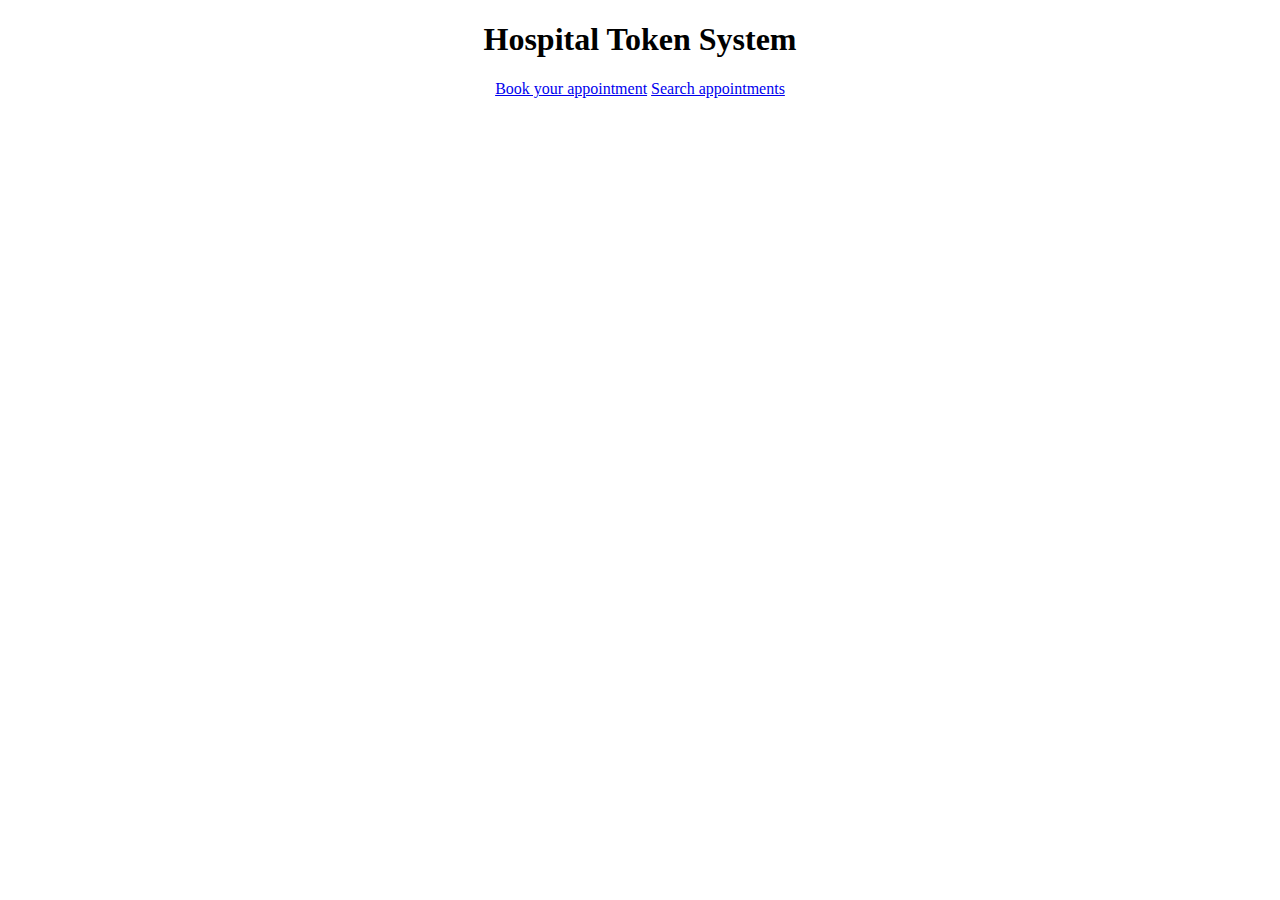
<file: templates/index.html>
<!DOCTYPE html>
<html lang="en">
<head>
    <meta charset="UTF-8">
    <title>Home Page</title>
</head>
<body>
    <center>
        <h1>Hospital Token System</h1>
        <a href="book_appointment">Book your appointment</a>
        <a href="search_appointments">Search appointments</a>
    </center>
</body>
</html>
</file>
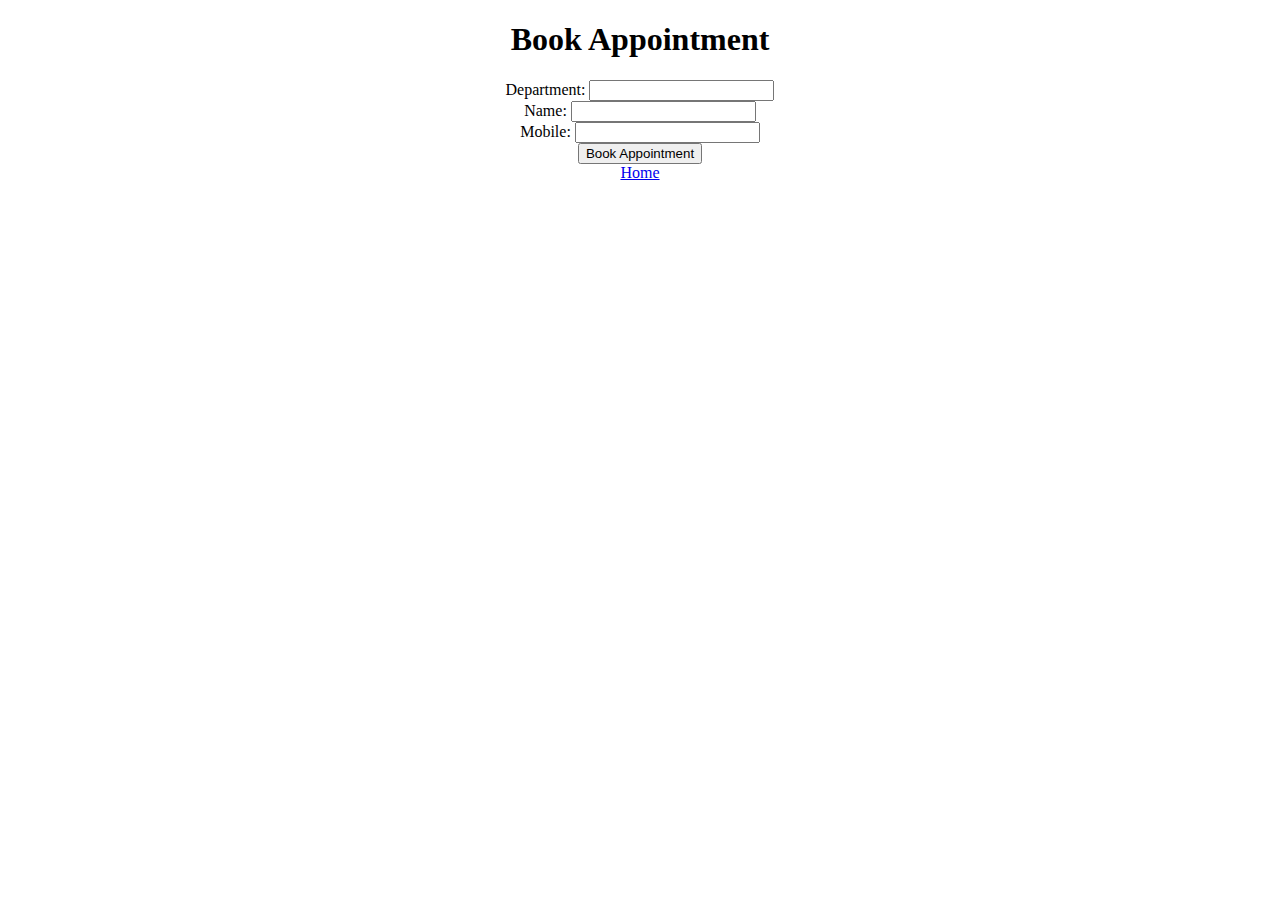
<file: templates/book_appointment.html>
<!DOCTYPE html>
<html lang="en">
<head>
    <meta charset="UTF-8">
    <meta name="viewport" content="width=device-width, initial-scale=1.0">
    <title>Book Appointment</title>
</head>
<body>
<center>
    <h1>Book Appointment</h1>
    <form action="/book_appointment" method="post">
        <label for="department">Department:</label>
        <input type="text" id="department" name="department" required><br>

        <label for="name">Name:</label>
        <input type="text" id="name" name="name" required><br>

        <label for="mobile">Mobile:</label>
        <input type="text" id="mobile" name="mobile" required><br>

        <input type="submit" value="Book Appointment">
    </form>
    <a href="http://127.0.0.1:5000">Home</a>
    </center>
</body>
</html>
</file>
